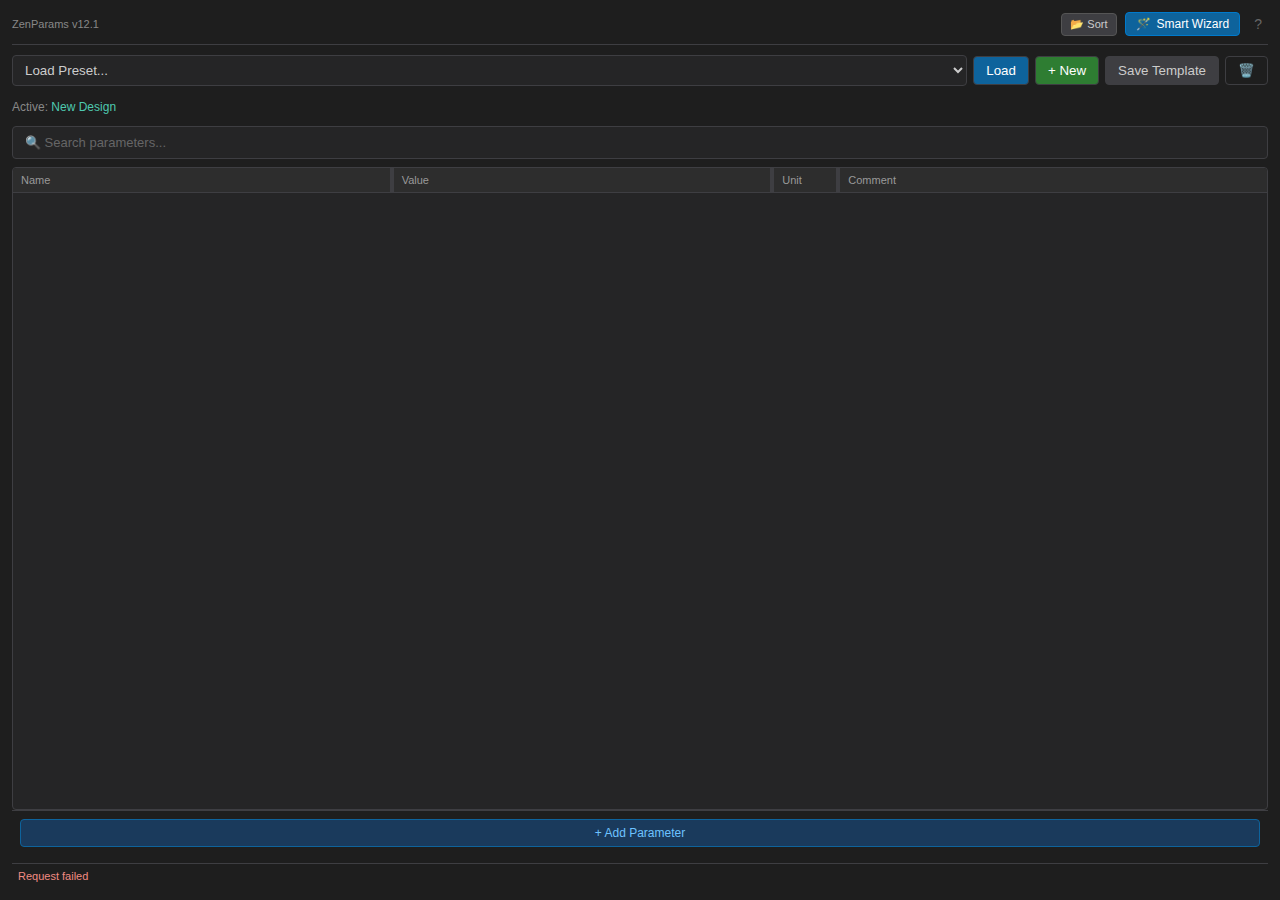
<file: ui/index.html>
<!DOCTYPE html>
<html>
  <head>
    <title>ZenParams v11</title>
    <script src="logic.js"></script>
    <style>
      /* Dark Theme */
      body {
        font-family: "Segoe UI", sans-serif;
        font-size: 13px;
        margin: 0;
        padding: 0;
        background-color: #1e1e1e;
        color: #cccccc;
      }
      .container {
        padding: 12px;
        display: flex;
        flex-direction: column;
        height: 100vh;
        box-sizing: border-box;
      }

      /* Header */
      .header {
        display: flex;
        justify-content: space-between;
        align-items: center;
        margin-bottom: 10px;
        padding-bottom: 8px;
        border-bottom: 1px solid #3e3e42;
      }

      /* Preset Controls - All Together */
      .preset-bar {
        display: flex;
        gap: 6px;
        align-items: center;
        margin-bottom: 10px;
        flex-wrap: wrap;
      }
      .preset-bar select {
        flex-grow: 1;
        min-width: 120px;
        padding: 6px 8px;
        border-radius: 4px;
        background: #252526;
        color: #cccccc;
        border: 1px solid #3e3e42;
      }
      .preset-bar button {
        padding: 6px 12px;
        border-radius: 4px;
        border: 1px solid #3e3e42;
        cursor: pointer;
        transition: background 0.2s;
      }
      .btn-apply {
        background: #0e639c;
        color: white;
        border-color: #0e639c;
      }
      .btn-apply:hover {
        background: #1177bb;
      }
      .btn-new {
        background: #2e7d32;
        color: white;
        border-color: #2e7d32;
      }
      .btn-new:hover {
        background: #388e3c;
      }
      .btn-save {
        background: #3e3e42;
        color: #cccccc;
      }
      .btn-save:hover {
        background: #505050;
      }
      .btn-delete {
        background: transparent;
        color: #f28b82;
        border-color: transparent;
        padding: 6px 8px;
      }
      .btn-delete:hover {
        background: #3e3e42;
      }

      /* Current Status */
      .current-status {
        font-size: 12px;
        color: #888;
        margin-bottom: 8px;
        padding: 4px 0;
      }
      .current-status span {
        color: #4ec9b0;
        font-weight: 500;
      }

      /* Search Bar */
      .search-container {
        margin-bottom: 8px;
      }
      #param-search {
        width: 100%;
        padding: 8px 12px;
        border: 1px solid #3e3e42;
        border-radius: 4px;
        background: #252526;
        color: #cccccc;
        font-size: 13px;
        box-sizing: border-box;
      }
      #param-search:focus {
        outline: none;
        border-color: #007acc;
      }
      #param-search::placeholder {
        color: #666;
      }

      /* Table */
      .table-container {
        flex-grow: 1;
        overflow-y: auto;
        overflow-x: auto; /* Allow horizontal scrolling */
        border: 1px solid #3e3e42;
        border-radius: 4px;
        background: #252526;
      }
      table {
        width: 100%;
        border-collapse: collapse;
        table-layout: fixed; /* Fixed layout for manual resizing */
      }
      th {
        background: #2d2d2d;
        color: #999;
        font-weight: normal;
        text-align: left;
        padding: 6px 8px;
        border-bottom: 1px solid #3e3e42;
        font-size: 11px;
        position: sticky;
        top: 0;
        /* Enable positioning for absolute resizer */
        position: relative;
      }
      .resizer {
        position: absolute;
        right: 0;
        top: 0;
        height: 100%;
        width: 4px;
        background: #3e3e42; /* Visible grip line */
        cursor: col-resize;
        user-select: none;
        touch-action: none;
        z-index: 100;
        transition: background 0.15s;
      }
      th:last-child .resizer,
      th:nth-child(4) .resizer {
        display: none; /* No resize on last columns */
      }
      .resizer:hover,
      .resizer.resizing {
        background: #007acc;
      }
      td {
        padding: 4px 6px;
        border-bottom: 1px solid #2d2d2d;
        white-space: nowrap; /* Keep content on one line */
      }
      /* Column-specific widths - Force compact fit */
      td:nth-child(1),
      td:nth-child(2),
      td:nth-child(3) {
        width: 1px; /* Force table cell to only be as wide as content */
        white-space: nowrap;
      }
      /* Comment takes ALL remaining space aggressively */
      td:nth-child(4) {
        width: 100%; /* Greedy */
        max-width: 0;
        overflow: hidden;
        text-overflow: ellipsis;
        white-space: nowrap;
      }
      /* Only delete column is fixed */
      td:nth-child(5) {
        width: 24px;
        padding: 0;
      }

      .tbl-input {
        /* Width is handled by JS inline style, but min-width prevents collapse */
        min-width: 10px;
        box-sizing: border-box;
        background: transparent;
        border: 1px solid transparent;
        color: #cccccc;
        padding: 2px 4px;
        border-radius: 2px;
      }
      .tbl-input:focus {
        background: #1e1e1e;
        border: 1px solid #007acc;
        outline: none;
      }
      /* Excel-style "Selected" state (Read-only) */
      .tbl-input:read-only {
        caret-color: transparent;
        cursor: default;
      }
      .tbl-input:read-only:focus {
        border: 1px solid #555;
        background: rgba(255, 255, 255, 0.05);
      }
      .tbl-input.name {
        color: #9cdcfe;
      }
      .tbl-input.expr {
        color: #ce9178;
        font-family: "Consolas", monospace;
      }
      .tbl-input.comment {
        color: #6a9955;
        font-style: italic;
      }

      /* Row Delete Button */
      .row-delete {
        background: transparent;
        border: none;
        color: #666;
        cursor: pointer;
        font-size: 14px;
        padding: 2px 6px;
        border-radius: 3px;
      }
      .row-delete:hover {
        background: #3e3e42;
        color: #f28b82;
      }

      /* Add Row Button */
      .add-row-container {
        padding: 8px;
        text-align: center;
        border-top: 1px solid #3e3e42;
      }
      .add-row-btn {
        background: #1a3a5c;
        border: 1px solid #0e639c;
        color: #6ec3ff;
        padding: 6px 12px;
        border-radius: 4px;
        cursor: pointer;
        width: 100%;
        font-size: 12px;
      }
      .add-row-btn:hover {
        background: #0e639c;
        color: white;
      }

      /* Status Bar */
      .status-bar {
        font-size: 11px;
        color: #666;
        padding: 6px;
        border-top: 1px solid #3e3e42;
        margin-top: 8px;
      }
      .status-bar.success {
        color: #87d7b4;
      }
      .status-bar.error {
        color: #f28b82;
      }
      .status-bar.info {
        color: #6ec3ff;
      }

      /* Model Params (Read-only) */
      tr.model-param {
        opacity: 0.6;
      }
      tr.model-param td {
        font-style: italic;
      }

      /* Group Headers - Clean & Simple */
      .group-header {
        background: #2d2d30;
        color: #ddd;
        padding: 6px 10px;
        font-weight: 500;
        font-size: 12px;
        cursor: pointer;
        display: flex;
        align-items: center;
        border-bottom: 1px solid #3e3e42;
        user-select: none;
      }
      .group-header:hover {
        background: #383838;
      }
      .group-toggle {
        margin-right: 8px;
        font-size: 10px;
        opacity: 0.6;
      }
      .group-header:hover .group-toggle {
        opacity: 1;
      }
      .group-header.collapsed .group-toggle {
        transform: rotate(-90deg);
      }
      .group-count {
        margin-left: auto;
        font-size: 10px;
        color: #777;
      }
      .hidden-row {
        display: none;
      }

      /* Scrollbar */
      ::-webkit-scrollbar {
        width: 8px;
      }
      ::-webkit-scrollbar-track {
        background: #1e1e1e;
      }
      ::-webkit-scrollbar-thumb {
        background: #424242;
        border-radius: 4px;
      }
      ::-webkit-scrollbar-thumb:hover {
        background: #555;
      }
    </style>
  </head>
  <body>
    <div class="container">
      <!-- Header -->
      <div class="header">
        <div style="font-size: 11px; color: #888; font-weight: 500">
          ZenParams v12.1
        </div>
        <div style="display: flex; gap: 8px; align-items: center">
          <button
            id="sort-btn"
            style="
              background: #3e3e42;
              border: 1px solid #555;
              color: #ccc;
              font-size: 11px;
              cursor: pointer;
              padding: 4px 8px;
              border-radius: 4px;
              display: flex;
              align-items: center;
              gap: 4px;
            "
            title="Auto-Categorize Params by Body"
          >
            📂 Sort
          </button>
          <button
            id="fit-btn"
            style="
              background: #0e639c;
              border: 1px solid #007acc;
              color: white;
              font-size: 12px;
              cursor: pointer;
              padding: 4px 10px;
              border-radius: 4px;
              display: flex;
              align-items: center;
              gap: 6px;
              font-weight: 500;
            "
            title="Open Smart Fit Wizard"
          >
            <span>🪄</span> Smart Wizard
          </button>
          <button
            id="help-btn"
            style="
              background: transparent;
              border: none;
              color: #666;
              cursor: pointer;
              font-size: 14px;
            "
            title="Help"
          >
            ?
          </button>
        </div>
      </div>

      <!-- Legacy Import Notice (Hidden by default) -->
      <div
        id="legacy-notice"
        style="
          display: none;
          background: #2d2d2d;
          border: 1px solid #1e4e6e;
          padding: 8px;
          margin-bottom: 10px;
          border-radius: 4px;
        "
      >
        <div
          style="
            display: flex;
            justify-content: space-between;
            align-items: center;
          "
        >
          <span style="color: #6ec3ff; font-size: 11px"
            >Found existing parameters.</span
          >
          <button
            id="import-legacy-btn"
            style="
              background: #0e639c;
              color: white;
              border: none;
              border-radius: 3px;
              padding: 4px 8px;
              cursor: pointer;
              font-size: 11px;
            "
          >
            ⬇️ Import as Preset
          </button>
        </div>
      </div>

      <!-- Preset Controls - All in One Row -->
      <div class="preset-bar">
        <select id="preset-select">
          <option value="" disabled selected>Load Preset...</option>
        </select>
        <button
          id="load-preset-btn"
          class="btn-apply"
          title="Load preset to CAD"
        >
          Load
        </button>
        <button
          id="create-new-btn"
          class="btn-new"
          title="Create new preset from scratch"
        >
          + New
        </button>
        <button
          id="save-preset-btn"
          class="btn-save"
          title="Save current params as template"
        >
          Save Template
        </button>
        <button id="delete-preset-btn" class="btn-delete" title="Delete preset">
          🗑️
        </button>
      </div>

      <!-- Current Status -->
      <div class="current-status">
        Active: <span id="current-preset-name">New Design</span>
      </div>

      <!-- Search Bar -->
      <div class="search-container">
        <input
          type="text"
          id="param-search"
          placeholder="🔍 Search parameters..."
          autocomplete="off"
        />
      </div>

      <!-- Parameter Table -->
      <div class="table-container">
        <table id="param-table">
          <thead>
            <tr>
              <th style="white-space: nowrap">Name</th>
              <th style="white-space: nowrap">Value</th>
              <th style="width: 50px; white-space: nowrap">Unit</th>
              <th style="min-width: 0; overflow: hidden">Comment</th>
              <th style="width: 30px"></th>
            </tr>
          </thead>
          <tbody></tbody>
        </table>
      </div>

      <!-- Add Row Button -->
      <div class="add-row-container">
        <button id="add-row-btn" class="add-row-btn">+ Add Parameter</button>
      </div>

      <!-- Status Bar -->
      <div id="status-bar" class="status-bar">Ready.</div>
    </div>

    <!-- Smart Fit Modal -->
    <div
      id="fit-modal"
      style="
        display: none;
        position: fixed;
        top: 0;
        left: 0;
        width: 100%;
        height: 100%;
        background: rgba(0, 0, 0, 0.8);
        z-index: 200;
      "
    >
      <div
        style="
          background: #252526;
          margin: 10% auto;
          padding: 20px;
          width: 300px;
          border-radius: 6px;
          border: 1px solid #454545;
          box-shadow: 0 4px 12px rgba(0, 0, 0, 0.5);
        "
      >
        <h3
          style="
            color: #4ec9b0;
            margin-top: 0;
            border-bottom: 1px solid #3e3e42;
            padding-bottom: 10px;
          "
        >
          🪄 Smart Fit Wizard
        </h3>

        <label
          style="
            display: block;
            color: #aaa;
            margin-bottom: 4px;
            font-size: 11px;
          "
          >Parameter Name</label
        >
        <div style="display: flex; gap: 6px; margin-bottom: 12px">
          <input
            type="text"
            id="fit-name"
            placeholder="e.g. Hole_M3"
            style="
              flex-grow: 1;
              padding: 6px;
              background: #1e1e1e;
              color: #9cdcfe;
              border: 1px solid #3e3e42;
            "
          />
        </div>

        <label
          style="
            display: block;
            color: #aaa;
            margin-bottom: 4px;
            font-size: 11px;
          "
          >Fit Type</label
        >
        <div style="display: flex; gap: 6px; margin-bottom: 12px">
          <select
            id="fit-context"
            style="
              flex-grow: 1;
              padding: 6px;
              background: #1e1e1e;
              color: #ccc;
              border: 1px solid #3e3e42;
            "
          >
            <!-- Populated dynamically -->
          </select>
          <button
            id="fit-add-custom-btn"
            title="Save current tolerance as a new custom fit type"
            style="
              background: #252526;
              border: 1px solid #3e3e42;
              color: #ccc;
              cursor: pointer;
              padding: 0 8px;
            "
          >
            +
          </button>
        </div>

        <label
          style="
            display: block;
            color: #aaa;
            margin-bottom: 4px;
            font-size: 11px;
          "
          >Nominal Size (mm)</label
        >
        <input
          type="number"
          id="fit-size"
          value="3.0"
          step="0.1"
          style="
            width: 95%;
            padding: 6px;
            margin-bottom: 12px;
            background: #1e1e1e;
            color: #fff;
            border: 1px solid #3e3e42;
          "
        />

        <div style="display: flex; gap: 10px; margin-bottom: 12px">
          <div style="flex: 1">
            <label
              style="
                display: block;
                color: #aaa;
                margin-bottom: 4px;
                font-size: 11px;
              "
              >Gap / Tolerance (+mm)</label
            >
            <input
              type="number"
              id="fit-tol"
              value="0.15"
              step="0.01"
              style="
                width: 90%;
                padding: 6px;
                background: #1e1e1e;
                color: #4ec9b0;
                border: 1px solid #3e3e42;
              "
            />
          </div>
          <div style="flex: 1">
            <label
              style="
                display: block;
                color: #aaa;
                margin-bottom: 4px;
                font-size: 11px;
              "
              >Preview</label
            >
            <div
              id="fit-preview"
              style="
                padding: 6px;
                background: #2d2d2d;
                color: #888;
                font-style: italic;
                border: 1px solid transparent;
                font-size: 12px;
                line-height: 18px;
              "
            >
              3.15mm
            </div>
          </div>
        </div>

        <div
          style="
            display: flex;
            justify-content: flex-end;
            gap: 8px;
            margin-top: 16px;
          "
        >
          <button
            id="fit-save-def"
            style="
              padding: 6px 12px;
              background: transparent;
              border: 1px solid #3e3e42;
              color: #4ec9b0;
              cursor: pointer;
              margin-right: auto; /* Push to left */
            "
            title="Save current tolerance as default for this context"
          >
            💾 Save
          </button>
          <button
            id="fit-cancel"
            style="
              padding: 6px 12px;
              background: transparent;
              border: 1px solid #3e3e42;
              color: #ccc;
              cursor: pointer;
            "
          >
            Cancel
          </button>
          <button
            id="fit-create"
            style="
              padding: 6px 12px;
              background: #0e639c;
              border: none;
              color: white;
              cursor: pointer;
            "
          >
            Create Parameter
          </button>
        </div>
      </div>
    </div>

    <!-- Help Modal (Hidden) -->
    <div
      id="help-modal"
      style="
        display: none;
        position: fixed;
        top: 0;
        left: 0;
        width: 100%;
        height: 100%;
        background: rgba(0, 0, 0, 0.7);
        z-index: 100;
      "
    >
      <div
        style="
          background: #252526;
          margin: 15% auto;
          padding: 20px;
          width: 80%;
          border-radius: 5px;
          border: 1px solid #454545;
        "
      >
        <span
          class="close"
          style="float: right; cursor: pointer; font-size: 20px; color: #888"
          >&times;</span
        >
        <h3 style="color: #4ec9b0; margin-top: 0">ZenParams Pro Guide</h3>
        <ul style="padding-left: 15px; line-height: 1.6; margin-bottom: 20px">
          <li>
            <strong>Grouping:</strong> Add
            <code style="background: #333; padding: 2px 4px">[Name]</code> to
            comments to create folders.
          </li>
          <li>
            <strong>Rapid Entry:</strong> Press
            <code style="background: #333; padding: 2px 4px">Enter</code> in any
            field to add a new row.
          </li>
          <li>
            <strong>Smart Fits:</strong> Use the
            <span style="color: #dcdcaa">🪄 Wand</span> to generate perfectly
            toleranced holes/shafts.
          </li>
        </ul>

        <h4 style="color: #4ec9b0; margin-bottom: 8px">
          Standard Fits Reference
        </h4>
        <table
          style="
            width: 100%;
            border-collapse: collapse;
            font-size: 12px;
            color: #ccc;
          "
        >
          <thead style="text-align: left; border-bottom: 1px solid #444">
            <tr>
              <th style="padding: 4px">Context</th>
              <th style="padding: 4px">Gap</th>
              <th style="padding: 4px">Use Case</th>
            </tr>
          </thead>
          <tbody>
            <tr>
              <td style="padding: 4px">Bolt Clearance</td>
              <td style="color: #ce9178">+0.20mm</td>
              <td>M3 goes into 3.2mm hole</td>
            </tr>
            <tr>
              <td style="padding: 4px">Magnet Press</td>
              <td style="color: #ce9178">+0.15mm</td>
              <td>Tight press for 3D prints</td>
            </tr>
            <tr>
              <td style="padding: 4px">Bearing Press</td>
              <td style="color: #ce9178">+0.10mm</td>
              <td>Standard bearings (608zz)</td>
            </tr>
            <tr>
              <td style="padding: 4px">Heat Insert</td>
              <td style="color: #ce9178">-0.10mm</td>
              <td>Melts into smaller hole</td>
            </tr>
            <tr>
              <td style="padding: 4px">Slider</td>
              <td style="color: #ce9178">+0.25mm</td>
              <td>Free moving parts</td>
            </tr>
          </tbody>
        </table>
        <p style="font-size: 11px; color: #888; margin-top: 10px">
          * Tolerances can be calibrated in the Wizard and saved as defaults.
        </p>
      </div>
    </div>
  </body>
</html>
</file>
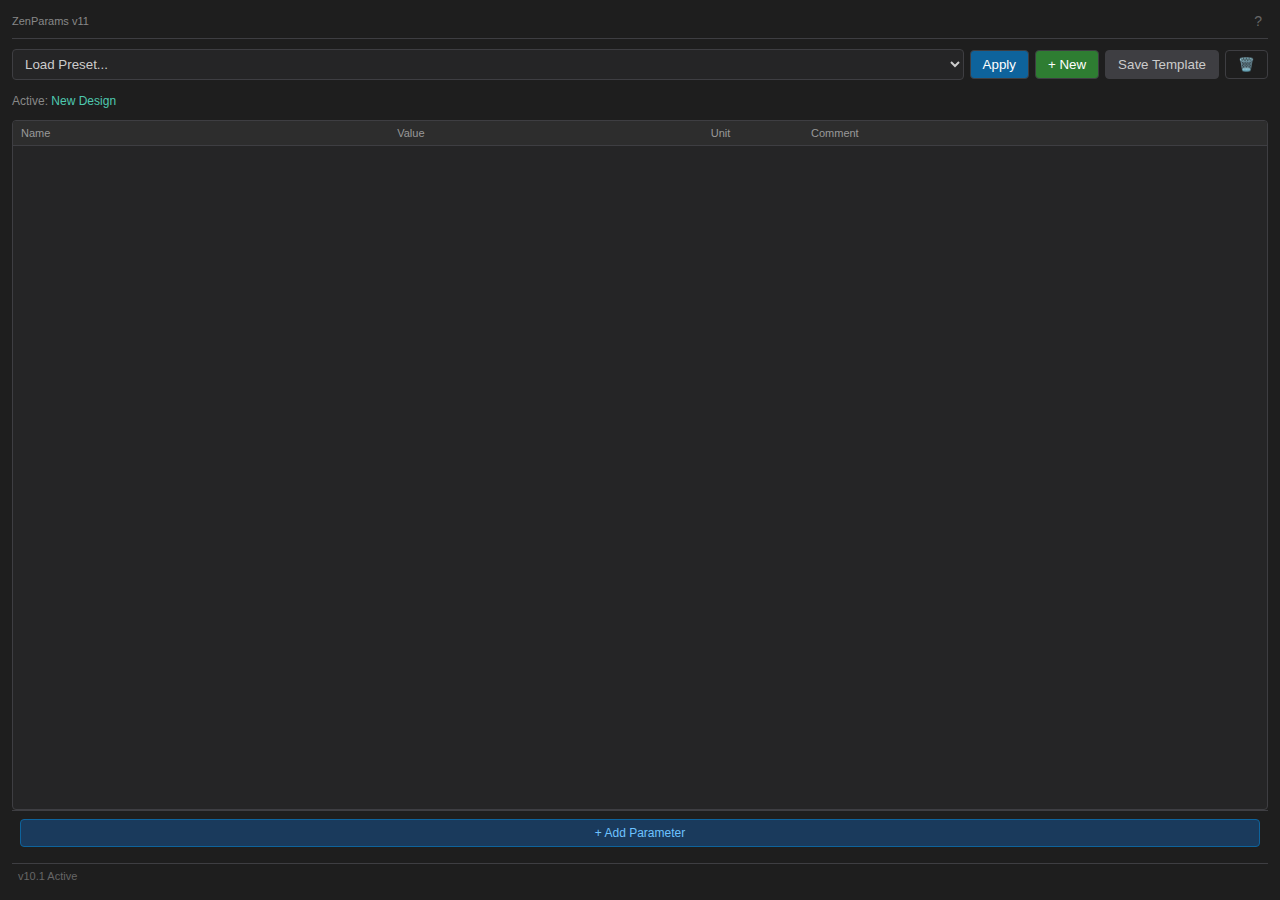
<file: ui/zenparams_v10.html>
<!DOCTYPE html>
<html>
  <head>
    <title>ZenParams v11</title>
    <script src="zenparams_v10.js"></script>
    <style>
      /* Dark Theme */
      body {
        font-family: "Segoe UI", sans-serif;
        font-size: 13px;
        margin: 0;
        padding: 0;
        background-color: #1e1e1e;
        color: #cccccc;
      }
      .container {
        padding: 12px;
        display: flex;
        flex-direction: column;
        height: 100vh;
        box-sizing: border-box;
      }

      /* Header */
      .header {
        display: flex;
        justify-content: space-between;
        align-items: center;
        margin-bottom: 10px;
        padding-bottom: 8px;
        border-bottom: 1px solid #3e3e42;
      }

      /* Preset Controls - All Together */
      .preset-bar {
        display: flex;
        gap: 6px;
        align-items: center;
        margin-bottom: 10px;
        flex-wrap: wrap;
      }
      .preset-bar select {
        flex-grow: 1;
        min-width: 120px;
        padding: 6px 8px;
        border-radius: 4px;
        background: #252526;
        color: #cccccc;
        border: 1px solid #3e3e42;
      }
      .preset-bar button {
        padding: 6px 12px;
        border-radius: 4px;
        border: 1px solid #3e3e42;
        cursor: pointer;
        transition: background 0.2s;
      }
      .btn-apply {
        background: #0e639c;
        color: white;
        border-color: #0e639c;
      }
      .btn-apply:hover {
        background: #1177bb;
      }
      .btn-new {
        background: #2e7d32;
        color: white;
        border-color: #2e7d32;
      }
      .btn-new:hover {
        background: #388e3c;
      }
      .btn-save {
        background: #3e3e42;
        color: #cccccc;
      }
      .btn-save:hover {
        background: #505050;
      }
      .btn-delete {
        background: transparent;
        color: #f28b82;
        border-color: transparent;
        padding: 6px 8px;
      }
      .btn-delete:hover {
        background: #3e3e42;
      }

      /* Current Status */
      .current-status {
        font-size: 12px;
        color: #888;
        margin-bottom: 8px;
        padding: 4px 0;
      }
      .current-status span {
        color: #4ec9b0;
        font-weight: 500;
      }

      /* Table */
      .table-container {
        flex-grow: 1;
        overflow-y: auto;
        border: 1px solid #3e3e42;
        border-radius: 4px;
        background: #252526;
      }
      table {
        width: 100%;
        border-collapse: collapse;
      }
      th {
        background: #2d2d2d;
        color: #999;
        font-weight: normal;
        text-align: left;
        padding: 6px 8px;
        border-bottom: 1px solid #3e3e42;
        font-size: 11px;
        position: sticky;
        top: 0;
      }
      td {
        padding: 4px 8px;
        border-bottom: 1px solid #2d2d2d;
      }
      .tbl-input {
        width: 95%;
        background: transparent;
        border: 1px solid transparent;
        color: #cccccc;
        padding: 4px;
        border-radius: 2px;
      }
      .tbl-input:focus {
        background: #1e1e1e;
        border: 1px solid #007acc;
        outline: none;
      }
      .tbl-input.name {
        color: #9cdcfe;
      }
      .tbl-input.expr {
        color: #ce9178;
        font-family: "Consolas", monospace;
      }
      .tbl-input.comment {
        color: #6a9955;
        font-style: italic;
      }

      /* Row Delete Button */
      .row-delete {
        background: transparent;
        border: none;
        color: #666;
        cursor: pointer;
        font-size: 14px;
        padding: 2px 6px;
        border-radius: 3px;
      }
      .row-delete:hover {
        background: #3e3e42;
        color: #f28b82;
      }

      /* Add Row Button */
      .add-row-container {
        padding: 8px;
        text-align: center;
        border-top: 1px solid #3e3e42;
      }
      .add-row-btn {
        background: #1a3a5c;
        border: 1px solid #0e639c;
        color: #6ec3ff;
        padding: 6px 12px;
        border-radius: 4px;
        cursor: pointer;
        width: 100%;
        font-size: 12px;
      }
      .add-row-btn:hover {
        background: #0e639c;
        color: white;
      }

      /* Status Bar */
      .status-bar {
        font-size: 11px;
        color: #666;
        padding: 6px;
        border-top: 1px solid #3e3e42;
        margin-top: 8px;
      }
      .status-bar.success {
        color: #87d7b4;
      }
      .status-bar.error {
        color: #f28b82;
      }
      .status-bar.info {
        color: #6ec3ff;
      }

      /* Model Params (Read-only) */
      tr.model-param {
        opacity: 0.6;
      }
      tr.model-param td {
        font-style: italic;
      }

      /* Scrollbar */
      ::-webkit-scrollbar {
        width: 8px;
      }
      ::-webkit-scrollbar-track {
        background: #1e1e1e;
      }
      ::-webkit-scrollbar-thumb {
        background: #424242;
        border-radius: 4px;
      }
      ::-webkit-scrollbar-thumb:hover {
        background: #555;
      }
    </style>
  </head>
  <body>
    <div class="container">
      <!-- Header -->
      <div class="header">
        <div style="font-size: 11px; color: #888; font-weight: 500">
          ZenParams v11
        </div>
        <button
          id="help-btn"
          style="
            background: transparent;
            border: none;
            color: #666;
            cursor: pointer;
            font-size: 14px;
          "
          title="Help"
        >
          ?
        </button>
      </div>

      <!-- Preset Controls - All in One Row -->
      <div class="preset-bar">
        <select id="preset-select">
          <option value="" disabled selected>Load Preset...</option>
        </select>
        <button
          id="load-preset-btn"
          class="btn-apply"
          title="Apply preset to CAD"
        >
          Apply
        </button>
        <button
          id="create-new-btn"
          class="btn-new"
          title="Create new preset from scratch"
        >
          + New
        </button>
        <button
          id="save-preset-btn"
          class="btn-save"
          title="Save current params as template"
        >
          Save Template
        </button>
        <button id="delete-preset-btn" class="btn-delete" title="Delete preset">
          🗑️
        </button>
      </div>

      <!-- Current Status -->
      <div class="current-status">
        Active: <span id="current-preset-name">New Design</span>
      </div>

      <!-- Parameter Table -->
      <div class="table-container">
        <table id="param-table">
          <thead>
            <tr>
              <th width="30%">Name</th>
              <th width="25%">Value</th>
              <th width="8%">Unit</th>
              <th width="30%">Comment</th>
              <th width="7%"></th>
            </tr>
          </thead>
          <tbody></tbody>
        </table>
      </div>

      <!-- Add Row Button -->
      <div class="add-row-container">
        <button id="add-row-btn" class="add-row-btn">+ Add Parameter</button>
      </div>

      <!-- Status Bar -->
      <div id="status-bar" class="status-bar">Ready.</div>
    </div>

    <!-- Help Modal (Hidden) -->
    <div
      id="help-modal"
      style="
        display: none;
        position: fixed;
        top: 0;
        left: 0;
        width: 100%;
        height: 100%;
        background: rgba(0, 0, 0, 0.7);
        z-index: 100;
      "
    >
      <div
        style="
          background: #252526;
          margin: 15% auto;
          padding: 20px;
          width: 80%;
          border-radius: 5px;
          border: 1px solid #454545;
        "
      >
        <span
          class="close"
          style="float: right; cursor: pointer; font-size: 20px; color: #888"
          >&times;</span
        >
        <h3 style="color: #4ec9b0; margin-top: 0">Quick Guide</h3>
        <p>
          <strong>Apply:</strong> Load preset parameters into your CAD design
        </p>
        <p><strong>+ New:</strong> Create a fresh preset from scratch</p>
        <p>
          <strong>Save Template:</strong> Save current user parameters as
          reusable preset
        </p>
        <p>
          <strong>Tab:</strong> Navigate fields, auto-creates new row at end
        </p>
      </div>
    </div>
  </body>
</html>
</file>
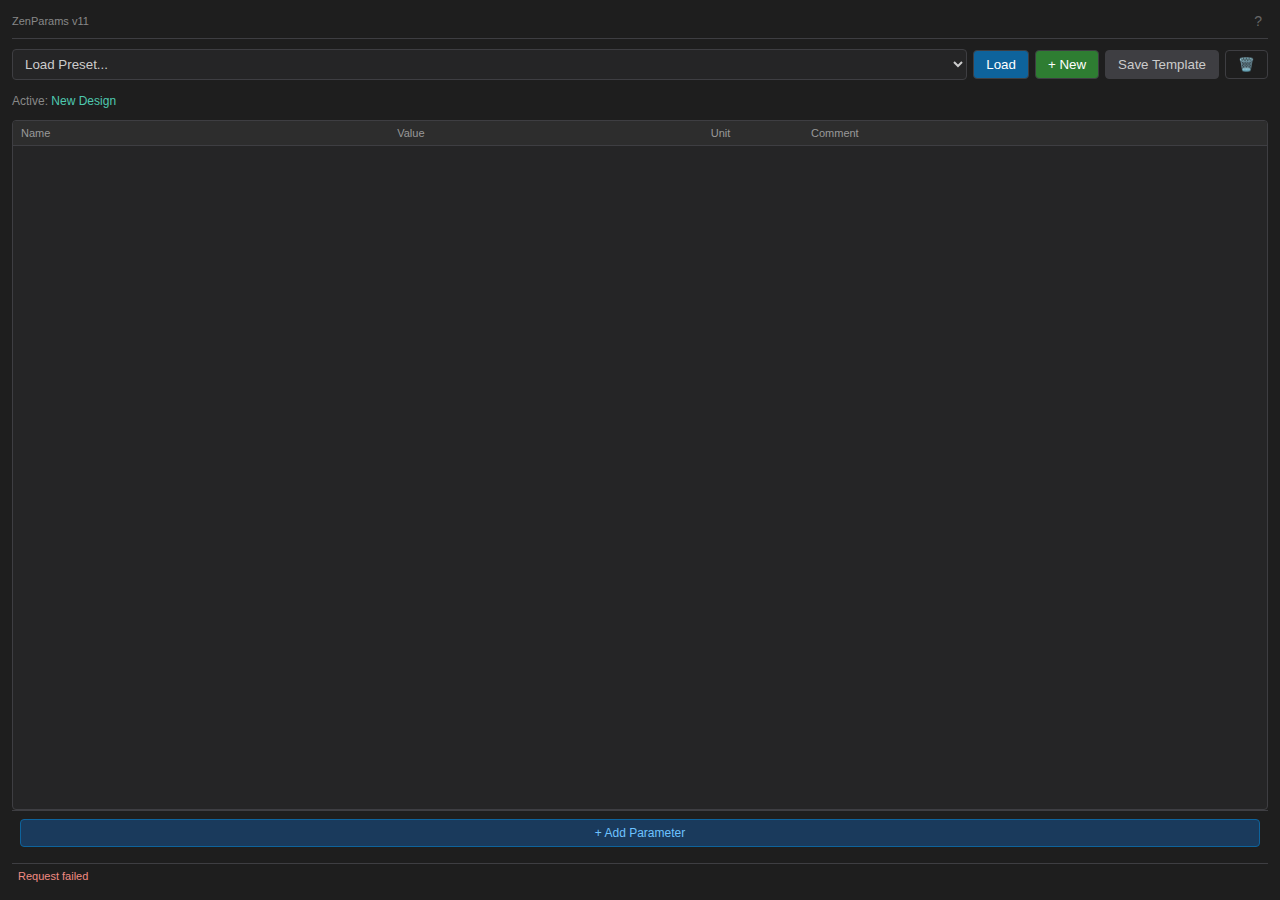
<file: ui/zenparams_v11.html>
<!DOCTYPE html>
<html>
  <head>
    <title>ZenParams v11</title>
    <script src="zenparams_v11.js"></script>
    <style>
      /* Dark Theme */
      body {
        font-family: "Segoe UI", sans-serif;
        font-size: 13px;
        margin: 0;
        padding: 0;
        background-color: #1e1e1e;
        color: #cccccc;
      }
      .container {
        padding: 12px;
        display: flex;
        flex-direction: column;
        height: 100vh;
        box-sizing: border-box;
      }

      /* Header */
      .header {
        display: flex;
        justify-content: space-between;
        align-items: center;
        margin-bottom: 10px;
        padding-bottom: 8px;
        border-bottom: 1px solid #3e3e42;
      }

      /* Preset Controls - All Together */
      .preset-bar {
        display: flex;
        gap: 6px;
        align-items: center;
        margin-bottom: 10px;
        flex-wrap: wrap;
      }
      .preset-bar select {
        flex-grow: 1;
        min-width: 120px;
        padding: 6px 8px;
        border-radius: 4px;
        background: #252526;
        color: #cccccc;
        border: 1px solid #3e3e42;
      }
      .preset-bar button {
        padding: 6px 12px;
        border-radius: 4px;
        border: 1px solid #3e3e42;
        cursor: pointer;
        transition: background 0.2s;
      }
      .btn-apply {
        background: #0e639c;
        color: white;
        border-color: #0e639c;
      }
      .btn-apply:hover {
        background: #1177bb;
      }
      .btn-new {
        background: #2e7d32;
        color: white;
        border-color: #2e7d32;
      }
      .btn-new:hover {
        background: #388e3c;
      }
      .btn-save {
        background: #3e3e42;
        color: #cccccc;
      }
      .btn-save:hover {
        background: #505050;
      }
      .btn-delete {
        background: transparent;
        color: #f28b82;
        border-color: transparent;
        padding: 6px 8px;
      }
      .btn-delete:hover {
        background: #3e3e42;
      }

      /* Current Status */
      .current-status {
        font-size: 12px;
        color: #888;
        margin-bottom: 8px;
        padding: 4px 0;
      }
      .current-status span {
        color: #4ec9b0;
        font-weight: 500;
      }

      /* Table */
      .table-container {
        flex-grow: 1;
        overflow-y: auto;
        border: 1px solid #3e3e42;
        border-radius: 4px;
        background: #252526;
      }
      table {
        width: 100%;
        border-collapse: collapse;
      }
      th {
        background: #2d2d2d;
        color: #999;
        font-weight: normal;
        text-align: left;
        padding: 6px 8px;
        border-bottom: 1px solid #3e3e42;
        font-size: 11px;
        position: sticky;
        top: 0;
      }
      td {
        padding: 4px 8px;
        border-bottom: 1px solid #2d2d2d;
      }
      .tbl-input {
        width: 95%;
        background: transparent;
        border: 1px solid transparent;
        color: #cccccc;
        padding: 4px;
        border-radius: 2px;
      }
      .tbl-input:focus {
        background: #1e1e1e;
        border: 1px solid #007acc;
        outline: none;
      }
      .tbl-input.name {
        color: #9cdcfe;
      }
      .tbl-input.expr {
        color: #ce9178;
        font-family: "Consolas", monospace;
      }
      .tbl-input.comment {
        color: #6a9955;
        font-style: italic;
      }

      /* Row Delete Button */
      .row-delete {
        background: transparent;
        border: none;
        color: #666;
        cursor: pointer;
        font-size: 14px;
        padding: 2px 6px;
        border-radius: 3px;
      }
      .row-delete:hover {
        background: #3e3e42;
        color: #f28b82;
      }

      /* Add Row Button */
      .add-row-container {
        padding: 8px;
        text-align: center;
        border-top: 1px solid #3e3e42;
      }
      .add-row-btn {
        background: #1a3a5c;
        border: 1px solid #0e639c;
        color: #6ec3ff;
        padding: 6px 12px;
        border-radius: 4px;
        cursor: pointer;
        width: 100%;
        font-size: 12px;
      }
      .add-row-btn:hover {
        background: #0e639c;
        color: white;
      }

      /* Status Bar */
      .status-bar {
        font-size: 11px;
        color: #666;
        padding: 6px;
        border-top: 1px solid #3e3e42;
        margin-top: 8px;
      }
      .status-bar.success {
        color: #87d7b4;
      }
      .status-bar.error {
        color: #f28b82;
      }
      .status-bar.info {
        color: #6ec3ff;
      }

      /* Model Params (Read-only) */
      tr.model-param {
        opacity: 0.6;
      }
      tr.model-param td {
        font-style: italic;
      }

      /* Scrollbar */
      ::-webkit-scrollbar {
        width: 8px;
      }
      ::-webkit-scrollbar-track {
        background: #1e1e1e;
      }
      ::-webkit-scrollbar-thumb {
        background: #424242;
        border-radius: 4px;
      }
      ::-webkit-scrollbar-thumb:hover {
        background: #555;
      }
    </style>
  </head>
  <body>
    <div class="container">
      <!-- Header -->
      <div class="header">
        <div style="font-size: 11px; color: #888; font-weight: 500">
          ZenParams v11
        </div>
        <button
          id="help-btn"
          style="
            background: transparent;
            border: none;
            color: #666;
            cursor: pointer;
            font-size: 14px;
          "
          title="Help"
        >
          ?
        </button>
      </div>

      <!-- Legacy Import Notice (Hidden by default) -->
      <div
        id="legacy-notice"
        style="
          display: none;
          background: #2d2d2d;
          border: 1px solid #1e4e6e;
          padding: 8px;
          margin-bottom: 10px;
          border-radius: 4px;
        "
      >
        <div
          style="
            display: flex;
            justify-content: space-between;
            align-items: center;
          "
        >
          <span style="color: #6ec3ff; font-size: 11px"
            >Found existing parameters.</span
          >
          <button
            id="import-legacy-btn"
            style="
              background: #0e639c;
              color: white;
              border: none;
              border-radius: 3px;
              padding: 4px 8px;
              cursor: pointer;
              font-size: 11px;
            "
          >
            ⬇️ Import as Preset
          </button>
        </div>
      </div>

      <!-- Preset Controls - All in One Row -->
      <div class="preset-bar">
        <select id="preset-select">
          <option value="" disabled selected>Load Preset...</option>
        </select>
        <button
          id="load-preset-btn"
          class="btn-apply"
          title="Load preset to CAD"
        >
          Load
        </button>
        <button
          id="create-new-btn"
          class="btn-new"
          title="Create new preset from scratch"
        >
          + New
        </button>
        <button
          id="save-preset-btn"
          class="btn-save"
          title="Save current params as template"
        >
          Save Template
        </button>
        <button id="delete-preset-btn" class="btn-delete" title="Delete preset">
          🗑️
        </button>
      </div>

      <!-- Current Status -->
      <div class="current-status">
        Active: <span id="current-preset-name">New Design</span>
      </div>

      <!-- Parameter Table -->
      <div class="table-container">
        <table id="param-table">
          <thead>
            <tr>
              <th width="30%">Name</th>
              <th width="25%">Value</th>
              <th width="8%">Unit</th>
              <th width="30%">Comment</th>
              <th width="7%"></th>
            </tr>
          </thead>
          <tbody></tbody>
        </table>
      </div>

      <!-- Add Row Button -->
      <div class="add-row-container">
        <button id="add-row-btn" class="add-row-btn">+ Add Parameter</button>
      </div>

      <!-- Status Bar -->
      <div id="status-bar" class="status-bar">Ready.</div>
    </div>

    <!-- Help Modal (Hidden) -->
    <div
      id="help-modal"
      style="
        display: none;
        position: fixed;
        top: 0;
        left: 0;
        width: 100%;
        height: 100%;
        background: rgba(0, 0, 0, 0.7);
        z-index: 100;
      "
    >
      <div
        style="
          background: #252526;
          margin: 15% auto;
          padding: 20px;
          width: 80%;
          border-radius: 5px;
          border: 1px solid #454545;
        "
      >
        <span
          class="close"
          style="float: right; cursor: pointer; font-size: 20px; color: #888"
          >&times;</span
        >
        <h3 style="color: #4ec9b0; margin-top: 0">Quick Guide</h3>
        <p>
          <strong>Load:</strong> Load preset parameters into your CAD design
        </p>
        <p><strong>+ New:</strong> Create a fresh preset from scratch</p>
        <p>
          <strong>Save Template:</strong> Save current user parameters as
          reusable preset
        </p>
        <p>
          <strong>Tab:</strong> Navigate fields, auto-creates new row at end
        </p>
      </div>
    </div>
  </body>
</html>
</file>
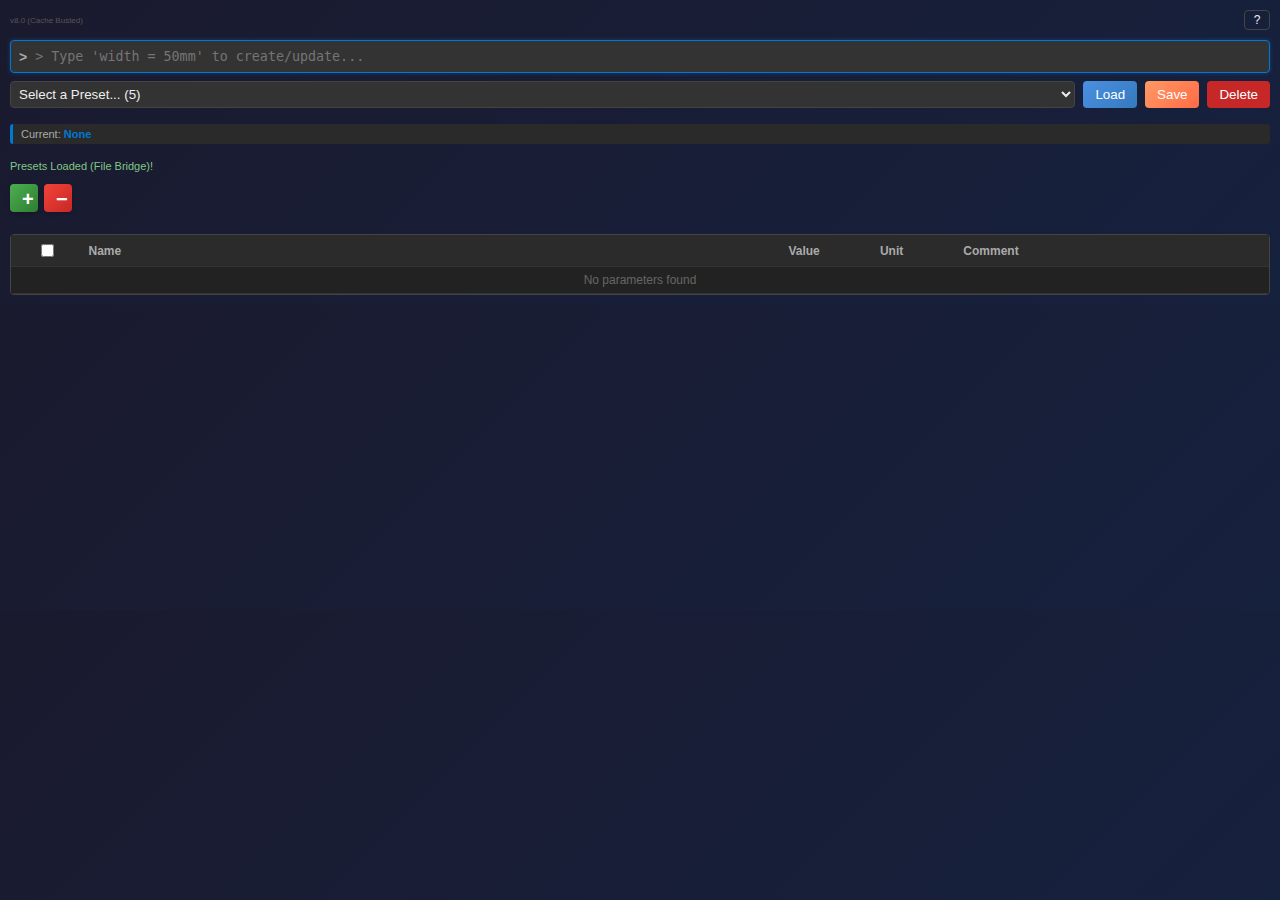
<file: ui/zenparams_v7.html>
<!DOCTYPE html>
<html>
  <head>
    <title>ZenParams</title>
    <link rel="stylesheet" type="text/css" href="style.css?v=6.0" />
    <script src="zenparams_v8.js"></script>
  </head>
  <body>
    <div class="container">
      <div
        style="
          display: flex;
          justify-content: space-between;
          align-items: center;
          margin-bottom: 2px;
        "
      >
        <div style="font-size: 8px; color: #555">v8.0 (Cache Busted)</div>
        <button
          id="help-btn"
          class="icon-btn"
          title="How to Use"
          style="font-size: 12px; width: 20px; height: 20px"
        >
          ?
        </button>
      </div>
      <!-- Input Section -->
      <div class="input-group">
        <span class="prompt">></span>
        <input
          type="text"
          id="console-input"
          placeholder="> Type 'width = 50mm' to create/update..."
          autofocus
          list="param-suggestions"
        />
        <datalist id="param-suggestions"></datalist>
      </div>

      <!-- Controls Section -->
      <div class="controls preset-controls">
        <select id="preset-select">
          <option value="" disabled selected>Select a Preset...</option>
        </select>
        <button id="load-preset-btn" title="Load Preset">Load</button>
        <button id="save-preset-btn" title="Save Current Table as Preset">
          Save
        </button>
        <button
          id="delete-preset-btn"
          title="Delete Selected Preset"
          style="background: #c62828; color: white"
        >
          Delete
        </button>
      </div>

      <!-- Current Preset Display -->
      <div id="current-preset" class="current-preset">
        Current: <span id="current-preset-name">None</span>
      </div>

      <div id="status-bar" class="status-bar">Ready.</div>

      <!-- Action Buttons -->
      <div class="action-buttons">
        <button
          id="add-row-btn"
          class="action-btn add-btn"
          title="Add Parameter"
        >
          +
        </button>
        <button
          id="del-row-btn"
          class="action-btn del-btn"
          title="Remove Selected"
        >
          −
        </button>
      </div>

      <!-- Parameter Table Section -->
      <div class="table-container">
        <table id="param-table">
          <thead>
            <tr>
              <th width="5%"><input type="checkbox" id="select-all" /></th>
              <th width="35%">Name</th>
              <th width="25%">Value</th>
              <th width="10%">Unit</th>
              <th width="25%">Comment</th>
            </tr>
          </thead>
          <tbody>
            <!-- Params injected here -->
          </tbody>
        </table>
      </div>
    </div>

    <!-- Help Modal -->
    <div id="help-modal" class="modal">
      <div class="modal-content">
        <span class="close">&times;</span>
        <h2 style="color: #6ec3ff; margin-top: 0">ZenParams Quick Guide</h2>

        <h3 style="color: #ff9966">📦 What are Presets?</h3>
        <p>
          Presets are pre-configured sets of parameter values for common
          scenarios like <span class="highlight">3D printing tolerances</span>.
        </p>

        <h3 style="color: #ff9966">🔧 How to Use:</h3>
        <ol>
          <li>
            <strong class="highlight">Select a Preset</strong> from the dropdown
            → Table shows preview
          </li>
          <li>
            <strong class="highlight">Click Load</strong> → Parameters apply to
            your Fusion project
          </li>
          <li>
            <strong class="highlight">Save</strong> creates your own custom
            presets
          </li>
          <li>
            <strong class="highlight">Delete</strong> removes your custom
            presets
          </li>
        </ol>

        <h3 style="color: #ff9966">💡 Clearance Explained:</h3>
        <p
          style="
            background: #2a3a4a;
            padding: 8px;
            border-radius: 4px;
            border-left: 3px solid #6ec3ff;
          "
        >
          <strong style="color: #6ec3ff">Clearance</strong> = gap between parts
          so they fit together.<br />
          <strong style="color: #ffb366">Tight Fit</strong> (0.1mm) = snug,
          minimal movement<br />
          <strong style="color: #ffb366">Balanced</strong> (0.25mm) = smooth
          fit<br />
          <strong style="color: #ffb366">Loose Fit</strong> (0.4mm) = easy
          assembly
        </p>

        <h3 style="color: #ff9966">⚡ Quick Console:</h3>
        <p>
          Type <span class="code">clearance = 0.3mm</span> to create/update
          parameters instantly!
        </p>
      </div>
    </div>
  </body>
</html>
</file>
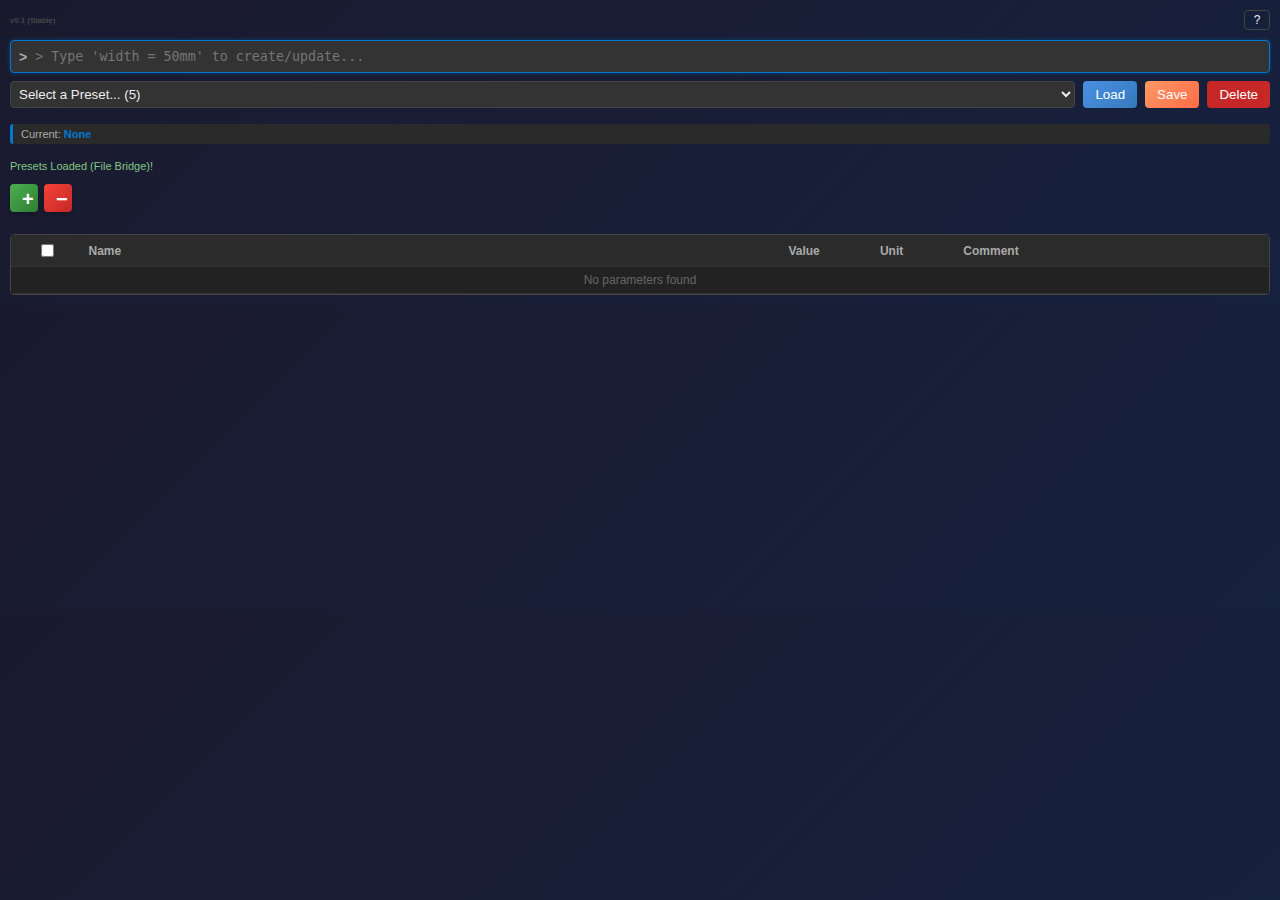
<file: ui/zenparams_v9.html>
<!DOCTYPE html>
<html>
  <head>
    <title>ZenParams</title>
    <link rel="stylesheet" type="text/css" href="style.css?v=6.0" />
    <script src="zenparams_v9.js"></script>
  </head>
  <body>
    <div class="container">
      <div
        style="
          display: flex;
          justify-content: space-between;
          align-items: center;
          margin-bottom: 2px;
        "
      >
        <div style="font-size: 8px; color: #555">v9.1 (Stable)</div>
        <button
          id="help-btn"
          class="icon-btn"
          title="How to Use"
          style="font-size: 12px; width: 20px; height: 20px"
        >
          ?
        </button>
      </div>
      <!-- Input Section -->
      <div class="input-group">
        <span class="prompt">></span>
        <input
          type="text"
          id="console-input"
          placeholder="> Type 'width = 50mm' to create/update..."
          autofocus
          list="param-suggestions"
        />
        <datalist id="param-suggestions"></datalist>
      </div>

      <!-- Controls Section -->
      <div class="controls preset-controls">
        <select id="preset-select">
          <option value="" disabled selected>Select a Preset...</option>
        </select>
        <button id="load-preset-btn" title="Load Preset">Load</button>
        <button id="save-preset-btn" title="Save Current Table as Preset">
          Save
        </button>
        <button
          id="delete-preset-btn"
          title="Delete Selected Preset"
          style="background: #c62828; color: white"
        >
          Delete
        </button>
      </div>

      <!-- Current Preset Display -->
      <div id="current-preset" class="current-preset">
        Current: <span id="current-preset-name">None</span>
      </div>

      <div id="status-bar" class="status-bar">Ready.</div>

      <!-- Action Buttons -->
      <div class="action-buttons">
        <button
          id="add-row-btn"
          class="action-btn add-btn"
          title="Add Parameter"
        >
          +
        </button>
        <button
          id="del-row-btn"
          class="action-btn del-btn"
          title="Remove Selected"
        >
          −
        </button>
      </div>

      <!-- Parameter Table Section -->
      <div class="table-container">
        <table id="param-table">
          <thead>
            <tr>
              <th width="5%"><input type="checkbox" id="select-all" /></th>
              <th width="35%">Name</th>
              <th width="25%">Value</th>
              <th width="10%">Unit</th>
              <th width="25%">Comment</th>
            </tr>
          </thead>
          <tbody>
            <!-- Params injected here -->
          </tbody>
        </table>
      </div>
    </div>

    <!-- Help Modal -->
    <div id="help-modal" class="modal">
      <div class="modal-content">
        <span class="close">&times;</span>
        <h2 style="color: #6ec3ff; margin-top: 0">ZenParams Quick Guide</h2>

        <h3 style="color: #ff9966">📦 What are Presets?</h3>
        <p>
          Presets are pre-configured sets of parameter values for common
          scenarios like <span class="highlight">3D printing tolerances</span>.
        </p>

        <h3 style="color: #ff9966">🔧 How to Use:</h3>
        <ol>
          <li>
            <strong class="highlight">Select a Preset</strong> from the dropdown
            → Table shows preview
          </li>
          <li>
            <strong class="highlight">Click Load</strong> → Parameters apply to
            your Fusion project
          </li>
          <li>
            <strong class="highlight">Save</strong> creates your own custom
            presets
          </li>
          <li>
            <strong class="highlight">Delete</strong> removes your custom
            presets
          </li>
        </ol>

        <h3 style="color: #ff9966">💡 Clearance Explained:</h3>
        <p
          style="
            background: #2a3a4a;
            padding: 8px;
            border-radius: 4px;
            border-left: 3px solid #6ec3ff;
          "
        >
          <strong style="color: #6ec3ff">Clearance</strong> = gap between parts
          so they fit together.<br />
          <strong style="color: #ffb366">Tight Fit</strong> (0.1mm) = snug,
          minimal movement<br />
          <strong style="color: #ffb366">Balanced</strong> (0.25mm) = smooth
          fit<br />
          <strong style="color: #ffb366">Loose Fit</strong> (0.4mm) = easy
          assembly
        </p>

        <h3 style="color: #ff9966">⚡ Quick Console:</h3>
        <p>
          Type <span class="code">clearance = 0.3mm</span> to create/update
          parameters instantly!
        </p>
      </div>
    </div>
  </body>
</html>
</file>
<file: ui/style.css>
body {
  background: linear-gradient(135deg, #1a1a2e 0%, #16213e 100%);
  color: #eaeaea;
  font-family: "Segoe UI", sans-serif;
  margin: 0;
  padding: 10px;
  font-size: 14px;
  overflow: hidden;
}

.container {
  display: flex;
  flex-direction: column;
  gap: 8px;
}

/* Zebra Striping & Modern Table */
tr:nth-child(even) {
  background-color: #2a2a2a;
}
tr:nth-child(odd) {
  background-color: #222;
}
tr:hover {
  background-color: #333 !important;
}

/* Primary Action Button (Update Fusion) */
.primary-action {
  background-color: #d83b01 !important; /* Fusion Orange/Red for Commit */
  font-weight: bold;
  flex-grow: 2;
}

.preset-controls,
.main-actions {
  display: flex;
  gap: 8px;
}

/* Validation Colors */
.tbl-input.valid {
  border-left: 2px solid #4caf50; /* Green */
}
.tbl-input.modified {
  border-left: 2px solid #ffeb3b; /* Yellow */
}

.input-group {
  display: flex;
  align-items: center;
  background: #333;
  border-radius: 4px;
  padding: 0 8px;
  border: 1px solid #444;
}

.input-group:focus-within {
  border-color: #0078d4;
  box-shadow: 0 0 4px rgba(0, 120, 212, 0.4);
}

.prompt {
  color: #aaa;
  margin-right: 8px;
  font-weight: bold;
}

input[type="text"] {
  flex-grow: 1;
  background: transparent;
  border: none;
  color: #fff;
  padding: 8px 0;
  outline: none;
  font-family: "Consolas", monospace;
}

/* ... existing ... */

.controls {
  display: flex;
  gap: 8px;
  margin-bottom: 8px;
}

select {
  flex-grow: 1;
  background: #333;
  color: #eee;
  border: 1px solid #444;
  padding: 4px;
  border-radius: 4px;
}

button {
  background: linear-gradient(135deg, #4a90e2 0%, #357abd 100%);
  color: white;
  border: none;
  border-radius: 4px;
  padding: 4px 12px;
  cursor: pointer;
  font-weight: 500;
  transition: all 0.2s;
}

button:hover {
  background: linear-gradient(135deg, #357abd 0%, #2a5f8f 100%);
  transform: translateY(-1px);
  box-shadow: 0 2px 8px rgba(74, 144, 226, 0.3);
}

#save-preset-btn {
  background: linear-gradient(135deg, #ff9966 0%, #ff6b45 100%);
}

#save-preset-btn:hover {
  background: linear-gradient(135deg, #ff6b45 0%, #ff4422 100%);
}

/* Action Buttons */
.action-buttons {
  display: flex;
  gap: 6px;
  margin-bottom: 6px;
}

.action-btn {
  width: 28px;
  height: 28px;
  border: none;
  border-radius: 4px;
  font-size: 20px;
  font-weight: bold;
  cursor: pointer;
  transition: all 0.2s;
  box-shadow: 0 2px 4px rgba(0, 0, 0, 0.2);
}

.add-btn {
  background: linear-gradient(135deg, #4caf50 0%, #2e7d32 100%);
  color: white;
}

.add-btn:hover {
  background: linear-gradient(135deg, #66bb6a 0%, #43a047 100%);
  transform: scale(1.05);
  box-shadow: 0 4px 12px rgba(76, 175, 80, 0.4);
}

.del-btn {
  background: linear-gradient(135deg, #f44336 0%, #c62828 100%);
  color: white;
}

.del-btn:hover {
  background: linear-gradient(135deg, #ef5350 0%, #d32f2f 100%);
  transform: scale(1.05);
  box-shadow: 0 4px 12px rgba(244, 67, 54, 0.4);
}

/* Column-specific alignment for better readability */
#param-table th:nth-child(1),
#param-table td:nth-child(1) {
  text-align: center;
} /* Checkbox */

#param-table th:nth-child(2),
#param-table td:nth-child(2) {
  text-align: left;
} /* Name */

#param-table th:nth-child(3),
#param-table td:nth-child(3) {
  text-align: right;
} /* Value */

#param-table th:nth-child(4),
#param-table td:nth-child(4) {
  text-align: center;
} /* Unit */

#param-table th:nth-child(5),
#param-table td:nth-child(5) {
  text-align: left;
} /* Comment */

.table-container {
  flex-grow: 1;
  overflow-y: auto;
  border: 1px solid #444;
  border-radius: 4px;
  margin-top: 8px;
  max-height: 200px;
}

table {
  width: 100%;
  border-collapse: collapse;
  font-size: 12px;
  table-layout: fixed; /* Prevents column jumping */
}

th,
td {
  text-align: left;
  padding: 6px;
  border-bottom: 1px solid #333;
  overflow: hidden; /* Clips huge text */
  white-space: nowrap;
}

th {
  background: #2b2b2b;
  color: #aaa;
  position: sticky;
  top: 0;
}

tr:hover {
  background: #333;
}

/* Table Inputs */
.tbl-input {
  width: 100%;
  background: transparent;
  border: 1px solid transparent;
  color: #ffffff; /* Explicit white for visibility */
  font-family: inherit;
  padding: 2px 4px;
  box-sizing: border-box;
  border-radius: 2px;
}

.tbl-input:hover {
  border-color: #555;
  background: #2b2b2b;
}

.tbl-input:focus {
  border-color: #0078d4;
  background: #222;
  outline: none;
}

.new-row {
  animation: flashRow 1s;
}

@keyframes flashRow {
  0% {
    background-color: #0078d4;
  }
  100% {
    background-color: transparent;
  }
}

/* Toolbar */
.toolbar {
  display: flex;
  gap: 10px;
  padding: 0 0 5px 0;
  align-items: center;
  justify-content: flex-end; /* Align + and - to right */
}

.icon-btn {
  background: transparent;
  border: 1px solid #444;
  color: #eee;
  border-radius: 4px;
  width: 24px;
  height: 24px;
  cursor: pointer;
  display: flex;
  align-items: center;
  justify-content: center;
  font-size: 16px;
  line-height: 1;
}

.icon-btn:hover {
  background: #333;
  border-color: #666;
}

.status-bar {
  font-size: 11px;
  color: #888;
  min-height: 16px;
  margin-top: 4px;
}

.current-preset {
  font-size: 11px;
  color: #aaa;
  padding: 4px 8px;
  background: #2a2a2a;
  border-radius: 3px;
  margin-bottom: 4px;
  border-left: 3px solid #0078d4;
}

.current-preset span {
  color: #0078d4;
  font-weight: bold;
}

.success {
  color: #81c784;
}
.error {
  color: #e57373;
}

/* Modal Styles */
.modal {
  display: none;
  position: fixed;
  z-index: 1000;
  left: 0;
  top: 0;
  width: 100%;
  height: 100%;
  background-color: rgba(0, 0, 0, 0.7);
}

.modal-content {
  background: linear-gradient(135deg, #1e2a3a 0%, #2a3a4a 100%);
  margin: 5% auto;
  padding: 20px;
  border: 2px solid #6ec3ff;
  border-radius: 8px;
  width: 85%;
  max-width: 450px;
  max-height: 80vh;
  overflow-y: auto;
  color: #eaeaea;
  box-shadow: 0 10px 40px rgba(110, 195, 255, 0.3);
}

.close {
  color: #aaa;
  float: right;
  font-size: 28px;
  font-weight: bold;
  cursor: pointer;
  transition: color 0.3s;
}

.close:hover {
  color: #ff6b6b;
}

.highlight {
  color: #6ec3ff;
  font-weight: bold;
}

.code {
  background: #2a2a2a;
  padding: 2px 6px;
  border-radius: 3px;
  font-family: "Consolas", monospace;
  color: #ffb366;
  border: 1px solid #444;
}

.modal h2 {
  border-bottom: 2px solid #6ec3ff;
  padding-bottom: 8px;
  margin-bottom: 16px;
}

.modal h3 {
  margin-top: 16px;
  margin-bottom: 8px;
}

.modal ol {
  padding-left: 20px;
}

.modal li {
  margin: 8px 0;
  line-height: 1.5;
}

.modal p {
  line-height: 1.6;
  margin: 8px 0;
}
</file>
